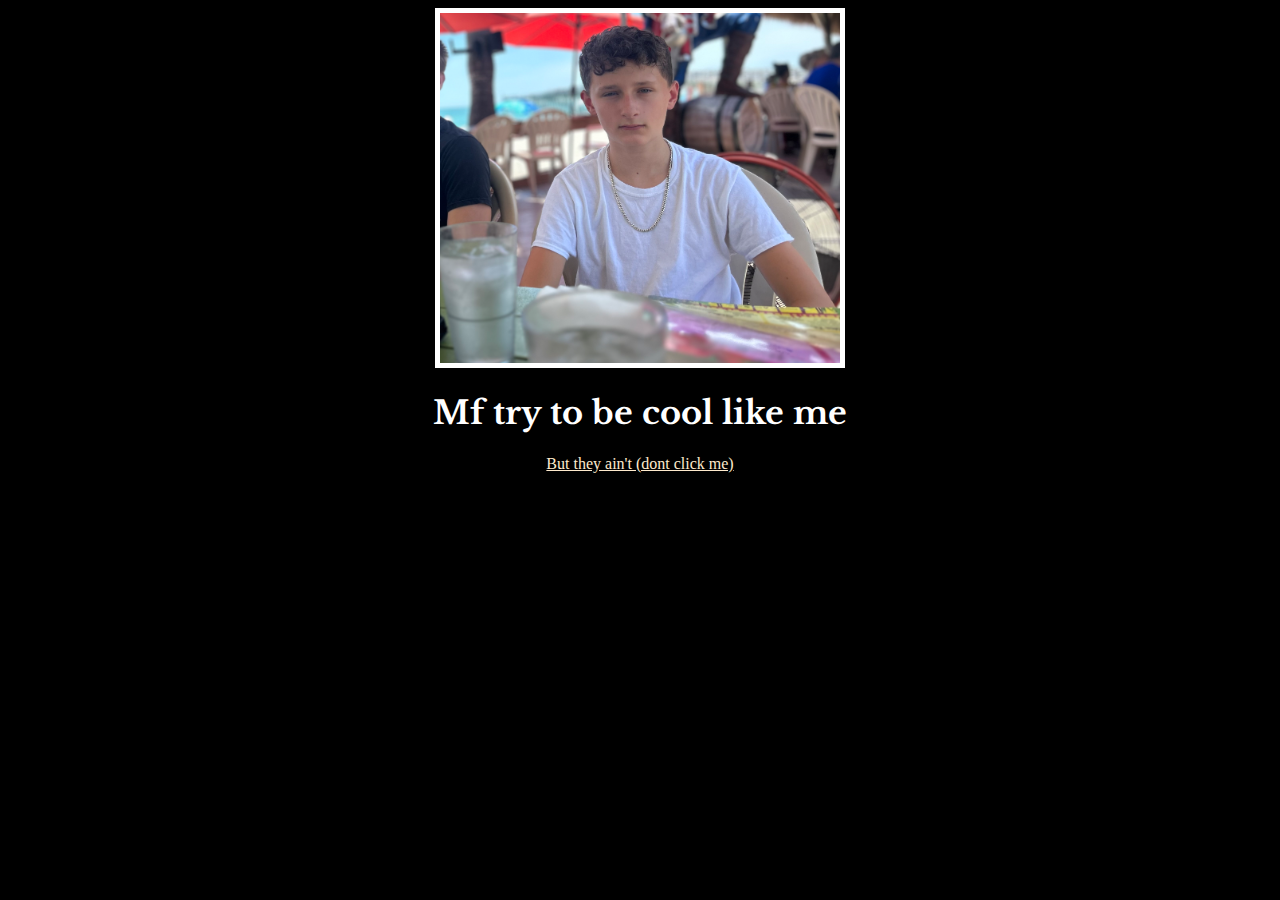
<file: index.html>
<!-- 
  TODO: Create a motivational post website.
Style it how ever you like. 
Look at the goal image for inspiration.
But it must have the following features:
1. The main h1 text should be using the Regular Libre Baskerville Font from Google Fonts:
  https://fonts.google.com/specimen/Libre+Baskerville
2. The text should be white and background black.
3. Add your own image into the images folder inside assets. It should have a 5px white border.
4. The text should be center aligned.
5. Create a div to contain the h1, p and img elements. Adjust the margins so that the image and text are centered on the page. 
  Hint: You horizontally center a div by giving it a width of 50% and a margin-left of 25%.
  Hint: Set the image to have a width of 100% so it fills the div. 
6. Read about the text-transform property on MDN docs to make the h1 uppercase with CSS.
  https://developer.mozilla.org/en-US/docs/Web/CSS/text-transform 
-->
<!DOCTYPE html>
<html lang="en">

<head>
  <meta charset="UTF-8">
  <title>motivational meme</title>
  <link rel="stylesheet" href="./style.css">
  <style>
    html{
      background-color: black;
      
    }
    div{
      text-align: center;
    }
    img{
      border: white, 5px, solid;
    }
    a{
      color: blanchedalmond;
      text-indent: 15;
    }
  </style>
  <link rel="preconnect" href="https://fonts.googleapis.com">
  <link rel="preconnect" href="https://fonts.gstatic.com" crossorigin>
  <link href="https://fonts.googleapis.com/css2?family=Libre+Baskerville:ital,wght@0,400;0,700;1,400&display=swap" rel="stylesheet">
</head>
<body>
  <div>
    <img src="./assets/images/him.jpg" , alt="The Man, The Myth" height="350" width="400">
    <h1 color="white">Mf try to be cool like me</h1>
    <p><a href="./assets/dance.html">But they ain't   (dont click me)</a></p>
  </div>
</body>

</html>
</file>
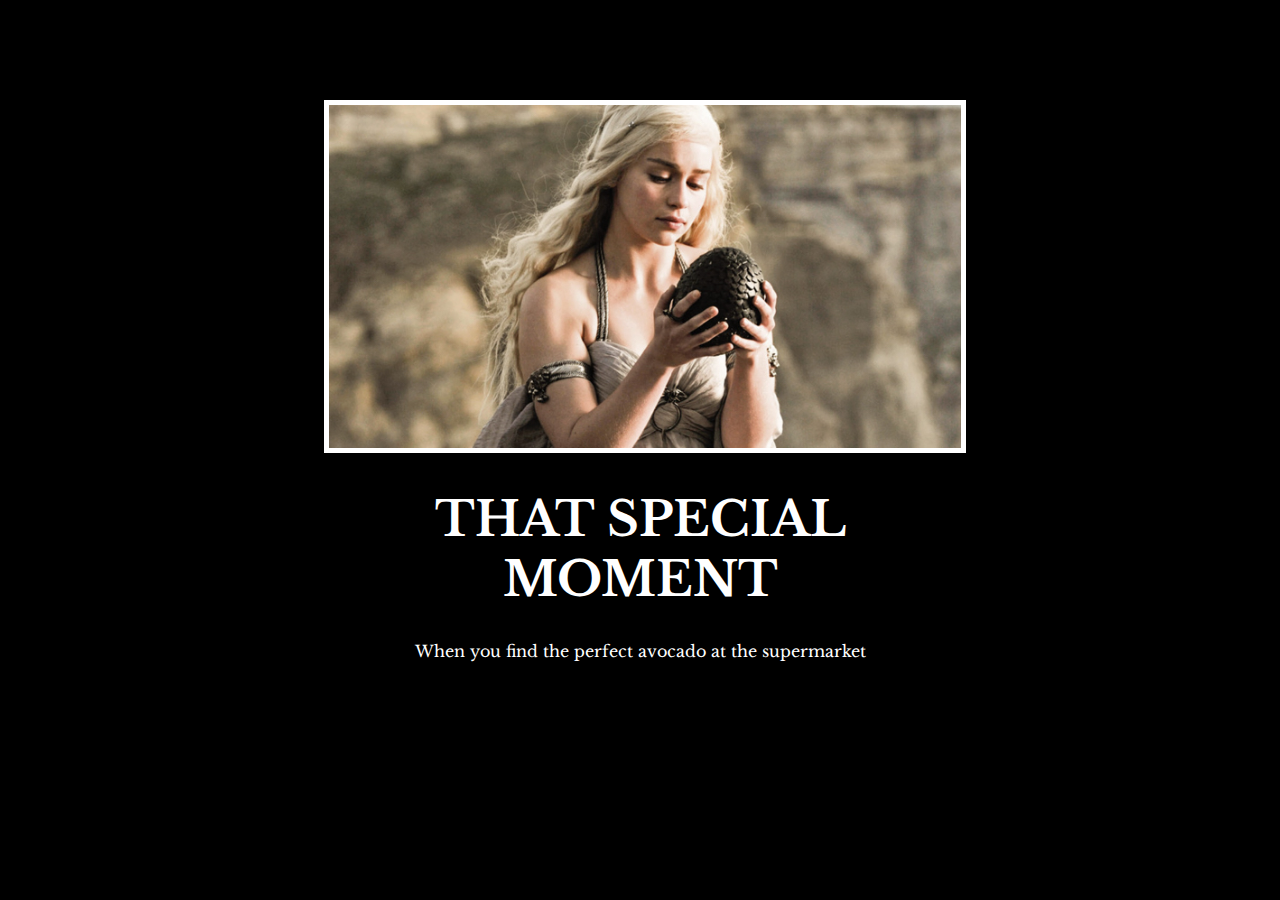
<file: solution/solution.html>
<!DOCTYPE html>
<html lang="en">

<head>
  <meta charset="UTF-8">
  <title>Motivation Meme</title>
  <link rel="stylesheet" href="./solution.css" />
  <link rel="preconnect" href="https://fonts.googleapis.com">
  <link rel="preconnect" href="https://fonts.gstatic.com" crossorigin>
  <link href="https://fonts.googleapis.com/css2?family=Libre+Baskerville&display=swap" rel="stylesheet">
</head>

<body>

  <div class="poster">
    <img class="motivation-img" src="./assets/images/daenerys.jpeg" src="daenerys with egg" />
    <h1>That Special Moment</h1>
    <p>When you find the perfect avocado at the supermarket</p>
  </div>
</body>

</html>
</file>
<file: style.css>
div{
    color:white;

}
h1{
    font-family: "Libre Baskerville";
}
p{
    font-family: "times new roman";
}
</file>
<file: solution/solution.css>
body {
  background-color: black;
}
h1 {
  text-transform: uppercase;
  font-size: 3rem;
}

.poster {
  width: 50%;
  margin-left: 25%;
  margin-top: 100px;
  color: white;
  font-family: "Libre Baskerville", serif;
  text-align: center;
}

.motivation-img {
  border: 5px solid white;
  width: 100%;
}
</file>
